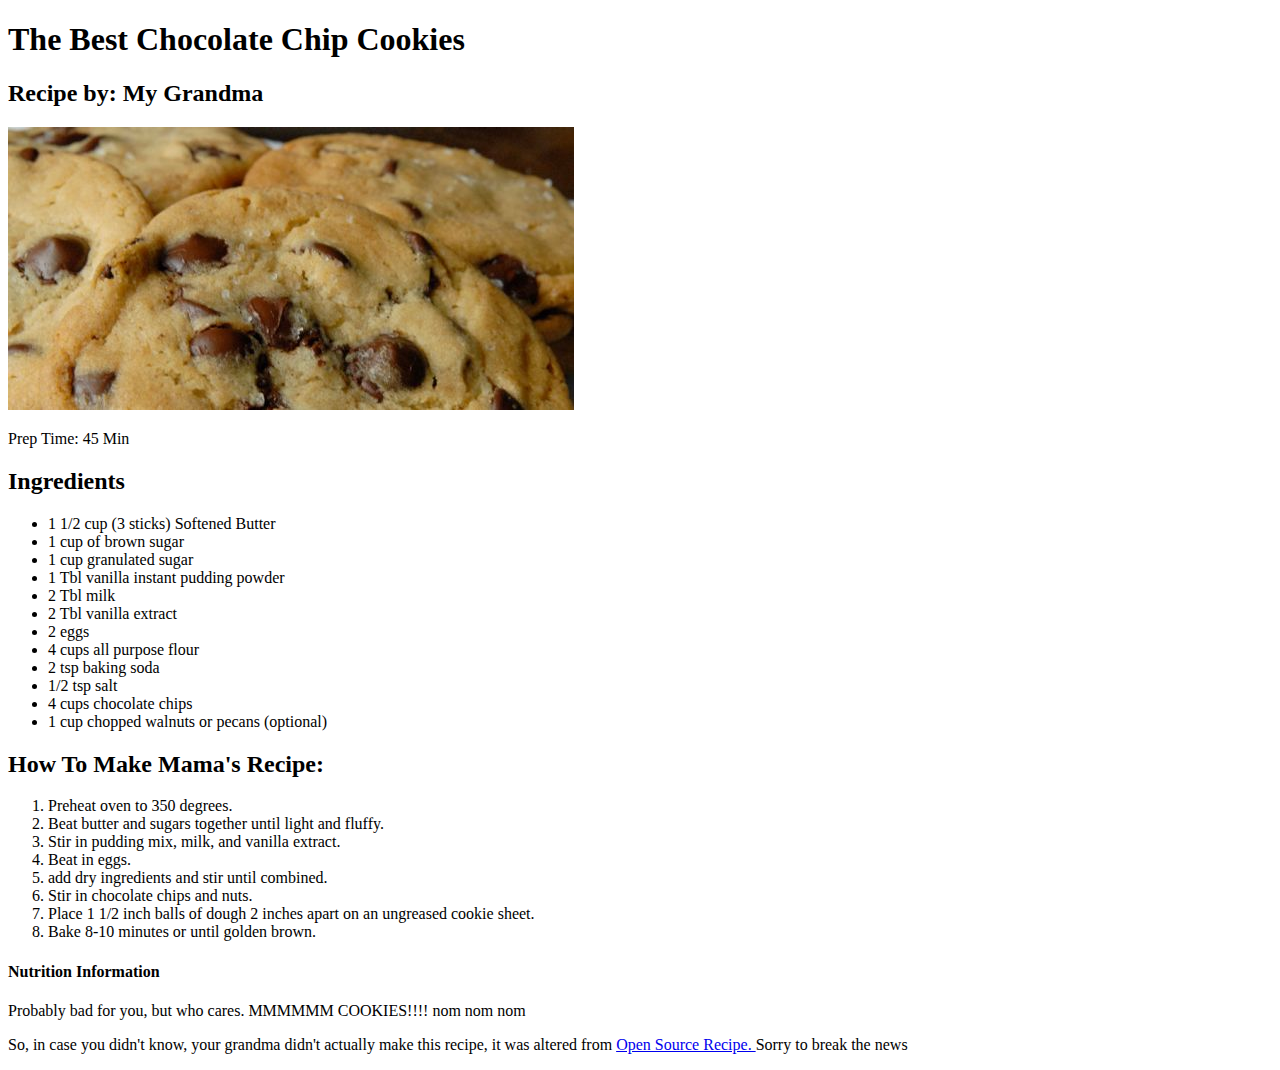
<file: Cookie Recipe.html>
<!Doctype html>
<head> 
	<title> The Best Chocolate Chip Cookies</title>
</head>

<body>
	<h1>The Best Chocolate Chip Cookies </h1>

	<h2>Recipe by: My Grandma</h2>
	<img src="cookies.jpg">
			<p>Prep Time: 45 Min</p>

	<h2>Ingredients</h2>
		<ul>
			<li>1 1/2 cup (3 sticks) Softened Butter</li>
			<li>1 cup of brown sugar</li>
			<li>1 cup granulated sugar</li>
			<li>1 Tbl vanilla instant pudding powder</li>
			<li>2 Tbl milk</li>
			<li>2 Tbl vanilla extract</li>
			<li>2 eggs</li>
			<li>4 cups all purpose flour</li>
			<li>2 tsp baking soda</li>
			<li>1/2 tsp salt</li>
			<li>4 cups chocolate chips</li>
			<li>1 cup chopped walnuts or pecans (optional)</li>
		</ul>

	<h2>How To Make Mama's Recipe:</h2>
		<ol>
	        <li>Preheat oven to 350 degrees.</li>
	        <li>Beat butter and sugars together until light and fluffy.</li>
	       	<li>Stir in pudding mix, milk, and vanilla extract.</li>
	       	<li>Beat in eggs.</li>
	       	<li>add dry ingredients and stir until combined.</li>
	       	<li>Stir in chocolate chips and nuts.</li>
	       	<li>Place 1 1/2 inch balls of dough 2 inches apart on an ungreased cookie sheet.</li>
	       	<li>Bake 8-10 minutes or until golden brown.</li>

		</ol>


	<h4>Nutrition Information</h4>
		<p>Probably bad for you, but who cares. MMMMMM COOKIES!!!! nom nom nom</p>

	<p> So, in case you didn't know, your grandma didn't actually make this recipe, it was altered from <a href="http://www.opensourcefood.com/people/Amanori/recipes/mamas-recipe-the-best-chocolate-chip-cookies" target="_blank"> Open Source Recipe. </a> Sorry to break the news </p>

</body>
</file>
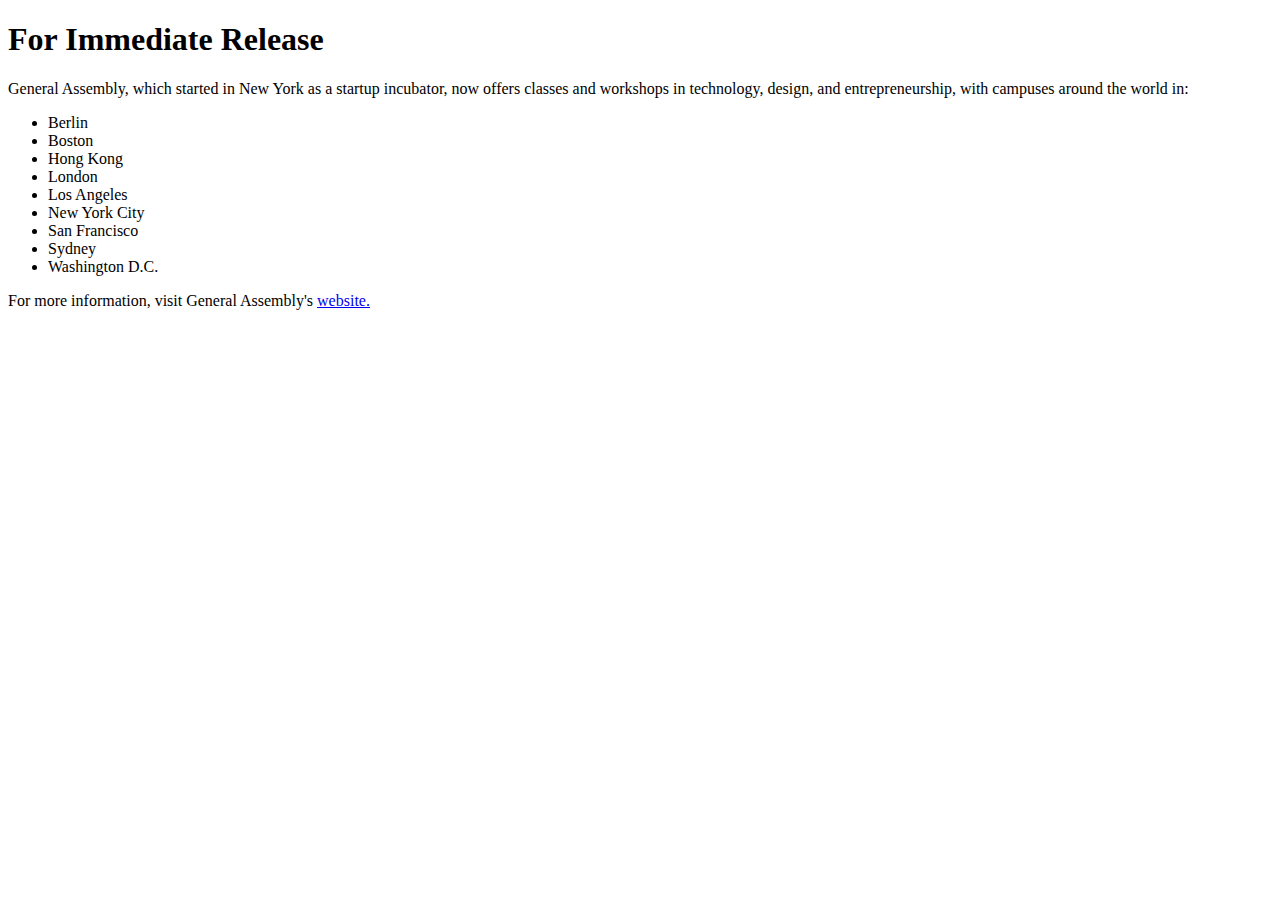
<file: Press Release.html>
<!Doctype html>

<head>
	<title>Press Release</title>
</head>

<body>
	<h1>For Immediate Release</h1>

	<p>General Assembly, which started in New York as a startup incubator, now offers classes and workshops in technology, design, and entrepreneurship, with campuses around the world in: </p>

	<ul>

		<li>Berlin</li>
		<li>Boston</li>
		<li>Hong Kong</li>
		<li>London</li>
		<li>Los Angeles</li>
		<li>New York City</li>
		<li>San Francisco</li>
		<li>Sydney</li>
		<li>Washington D.C.</li>
	</ul>

	<footer>
	     <p>For more information, visit General Assembly's <a href="http://ga.co" target="_blank">website.</a> </p>
	</footer>

</body>
</file>
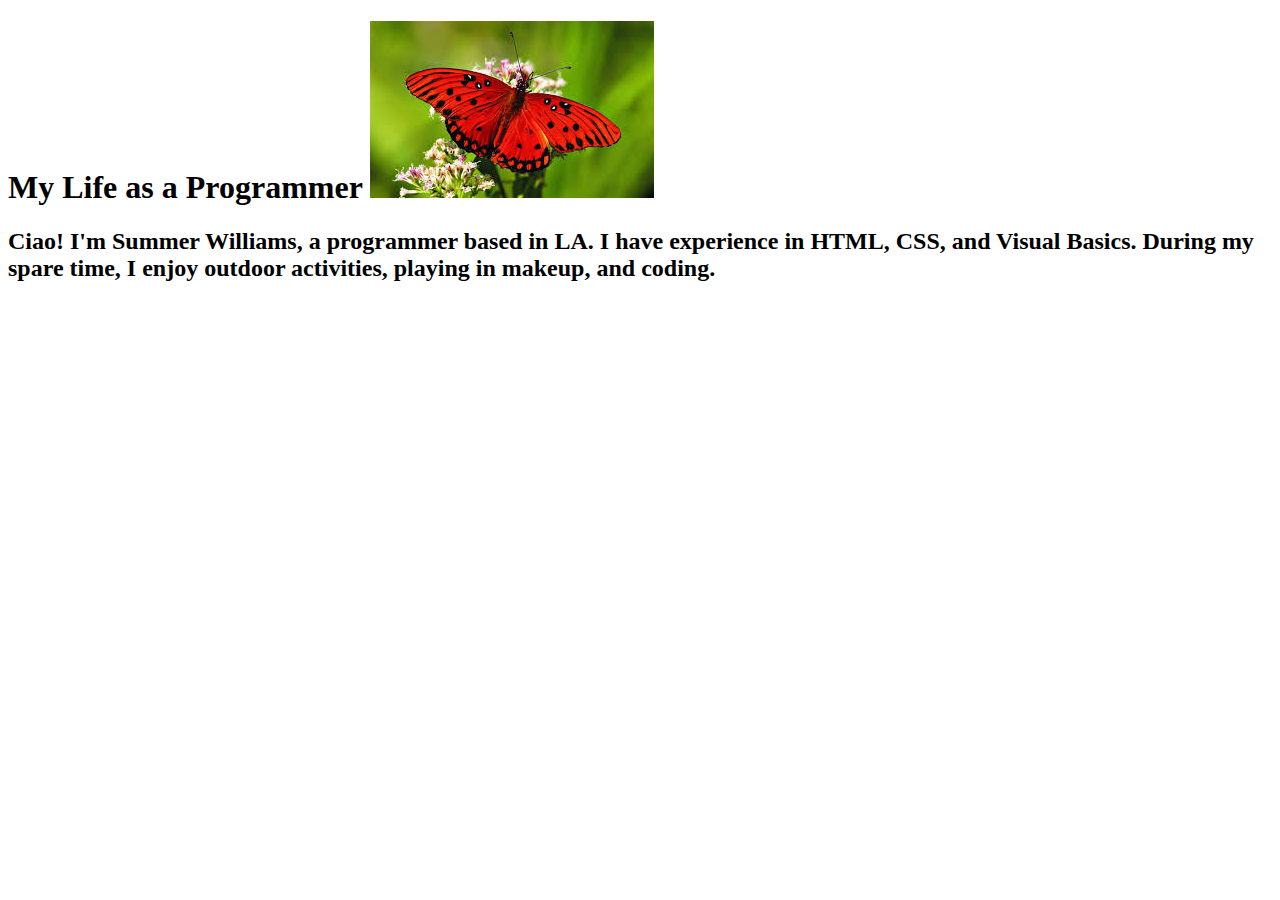
<file: Homework 1/Summer's About Me.html>
<!Doctype html>


<head>
	<title>About Me</title>
</head>

<body>
	<h1>My Life as a Programmer  <img src="butterfly.jpg"> 
	</h1>

	<h2>Ciao! I'm Summer Williams, a programmer based in LA.    I have experience in HTML, CSS, and Visual Basics.
		During my spare time, I enjoy outdoor activities, playing in makeup, and coding.
	 </h2>




</body>
</file>
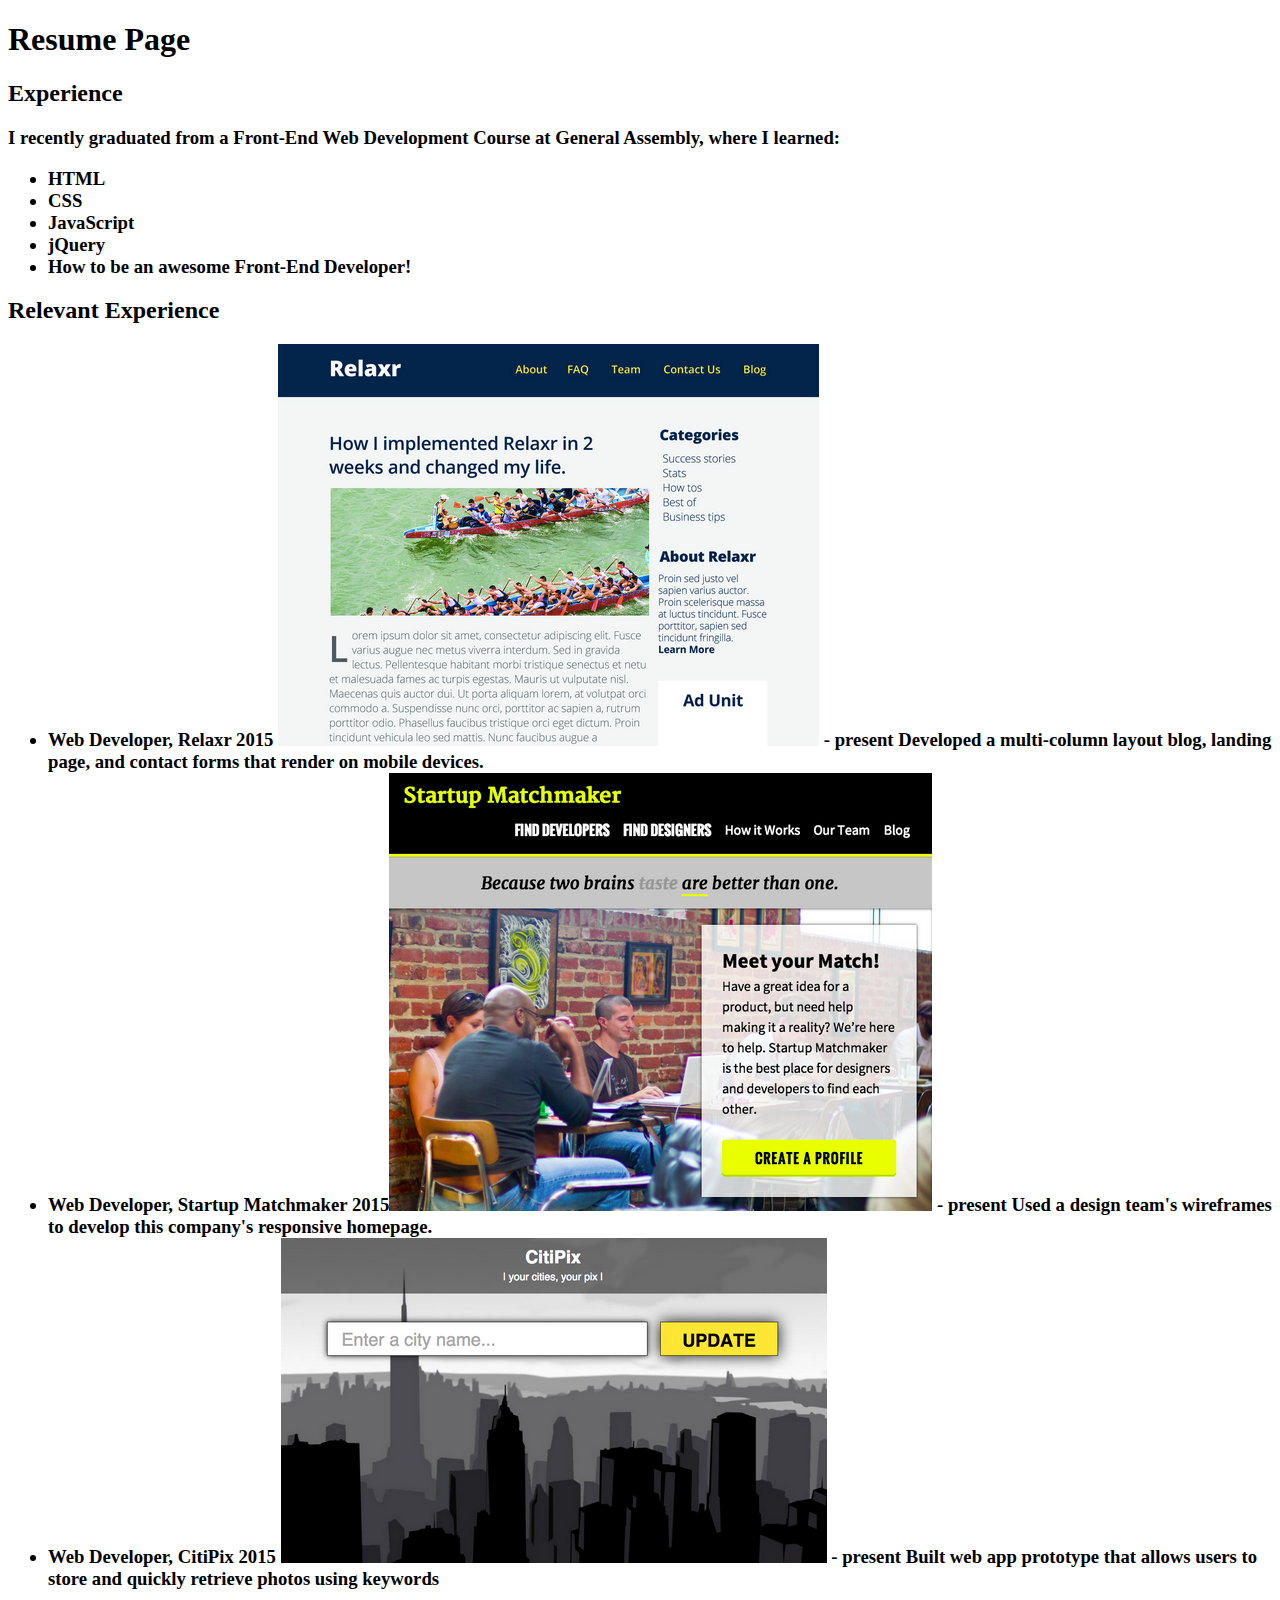
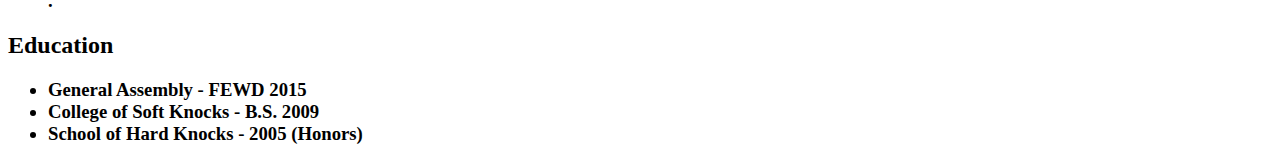
<file: Homework 1/Summer's Resume Page.html>
<!Doctype html>
<head>
<title>Resume</title>
</head>

<body>
	<h1>Resume Page</h1>

	<h2>Experience</h2>
		<h3>I recently graduated from a Front-End Web Development Course at General Assembly, where I learned: 
			<ul>
				<li>HTML</li>
				<li>CSS</li>
				<li>JavaScript</li>
				<li>jQuery</li>
				<li>How to be an awesome Front-End Developer!</li>

			</ul>

		</h3>


	<h2>Relevant Experience	</h2>
		

		<h3>
			<ul>
				<li> Web Developer, Relaxr 2015 <img src="	relaxr_deliverable.png">  - present
				Developed a multi-column layout blog, landing page, and contact forms that render on mobile devices.</li>

				<li> Web Developer, Startup Matchmaker 2015<img src="startup_matchmaker_deliverable.png"> - present
				Used a design team's wireframes to develop this company's responsive homepage.</li>

				<li> Web Developer, CitiPix 2015 <img src="citipix_deliverable.png"> - present
				Built web app prototype that allows users to store and quickly retrieve photos using keywords</li>.
			</ul>

		</h3>


	<h2>Education</h2>
		<h3>
			<ul>

				<li>General Assembly - FEWD 2015</li>

				<li>College of Soft Knocks - B.S. 2009</li>

				<li>School of Hard Knocks - 2005 (Honors)</li>
			
			</ul>
		</h3>
</body>
</file>
